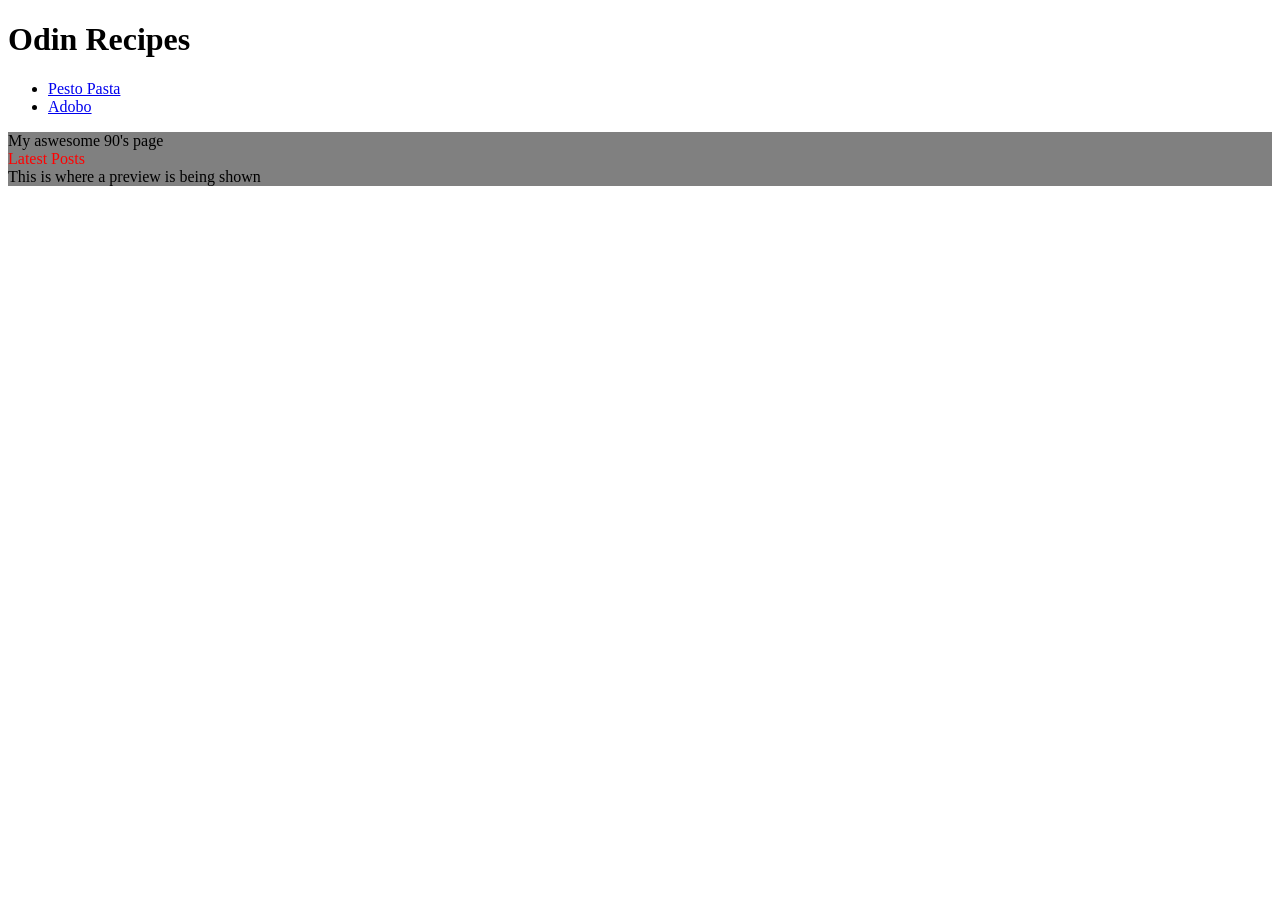
<file: index.html>
<!DOCTYPE html>
<html lang="en">
<head>
    <meta charset="UTF-8">
    <meta name="viewport" content="width=device-width, initial-scale=1.0">
    <link rel="stylesheet" href="./CSS/index.css">
    <title>Odin Recipes</title>
</head>
<body>
    <h1>Odin Recipes</h1>
    <ul>
        <li><a href="./recipes/pesto_pasta.html">Pesto Pasta</a></li>
        <li><a href="./recipes/adobo.html">Adobo</a></li>
    </ul>

    <div id="title">My aswesome 90's page
        <div class="subsection header">Latest Posts</div>
        <div class="subsection preview">This is where a preview is being shown</div>
    </div>
</body>
</html>
</file>
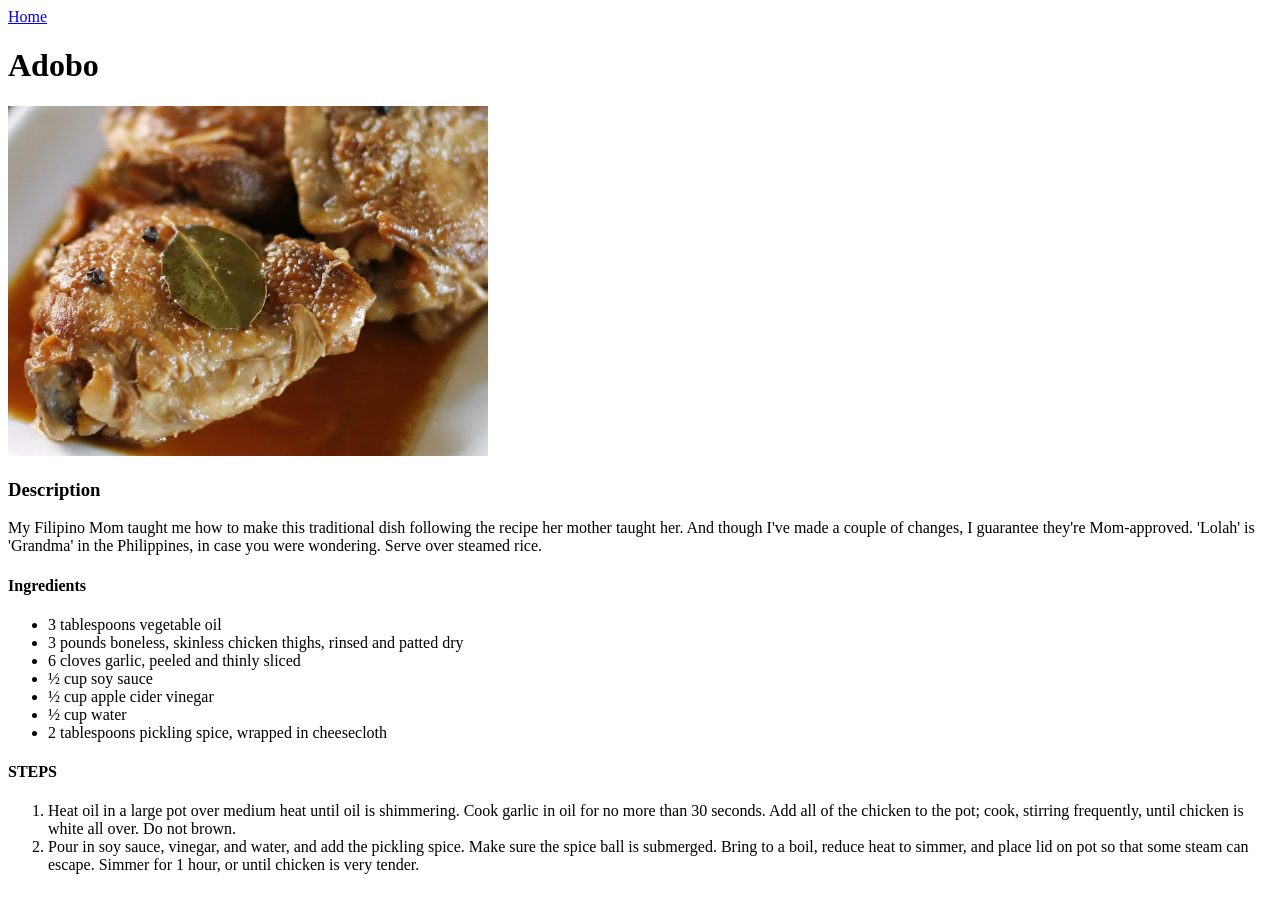
<file: recipes/adobo.html>
<!DOCTYPE html>
<html lang="en">
<head>
    <meta charset="UTF-8">
    <meta name="viewport" content="width=device-width, initial-scale=1.0">
    <title>Adobo</title>
</head>
<body>
    <a href="../index.html">Home</a>
    <h1>Adobo</h1>
    <img src="../images/adobo.webp" alt="An image of Adobo" height="350" width=480">
    <h3>Description</h3>
        <p>My Filipino Mom taught me how to make this traditional dish following the recipe her mother taught her. And though I've made a couple of changes, I guarantee they're Mom-approved. 'Lolah' is 'Grandma' in the Philippines, in case you were wondering. Serve over steamed rice.</p>
    <h4>Ingredients</h4>
        <ul>
            <li>3 tablespoons vegetable oil</li>
            <li>3 pounds boneless, skinless chicken thighs, rinsed and patted dry</li>
            <li>6 cloves garlic, peeled and thinly sliced</li>
            <li>½ cup soy sauce</li>
            <li>½ cup apple cider vinegar</li>
            <li>½ cup water</li>
            <li>2 tablespoons pickling spice, wrapped in cheesecloth</li>
        </ul>
    <h4>STEPS</h4>
        <ol>
            <li>Heat oil in a large pot over medium heat until oil is shimmering. Cook garlic in oil for no more than 30 seconds. Add all of the chicken to the pot; cook, stirring frequently, until chicken is white all over. Do not brown.</li>
            <li>Pour in soy sauce, vinegar, and water, and add the pickling spice. Make sure the spice ball is submerged. Bring to a boil, reduce heat to simmer, and place lid on pot so that some steam can escape. Simmer for 1 hour, or until chicken is very tender.</li>
        </ol>
</body>
</html>
</file>
<file: CSS/index.css>
#title{
    background-color: gray;
}

.alert-service{
    color: red;
}

.subsection.header{
    color: red;
}
</file>
